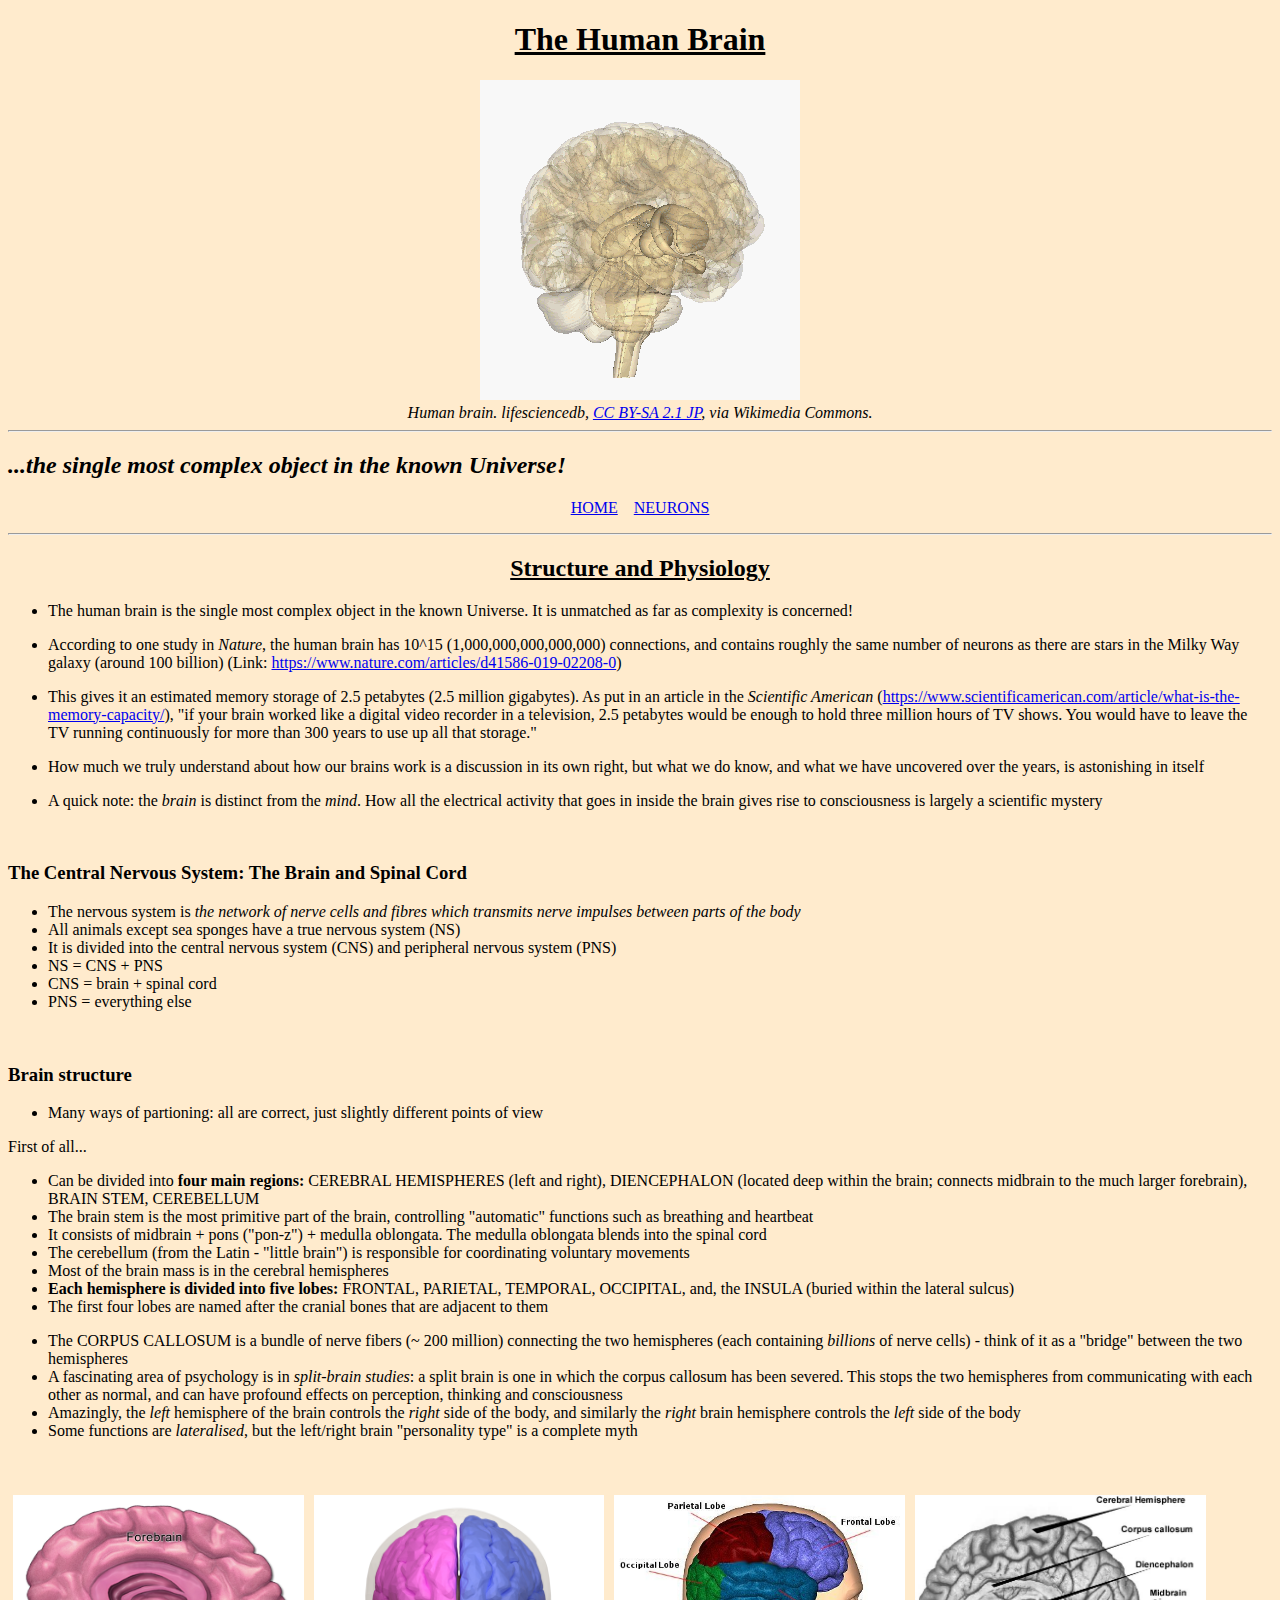
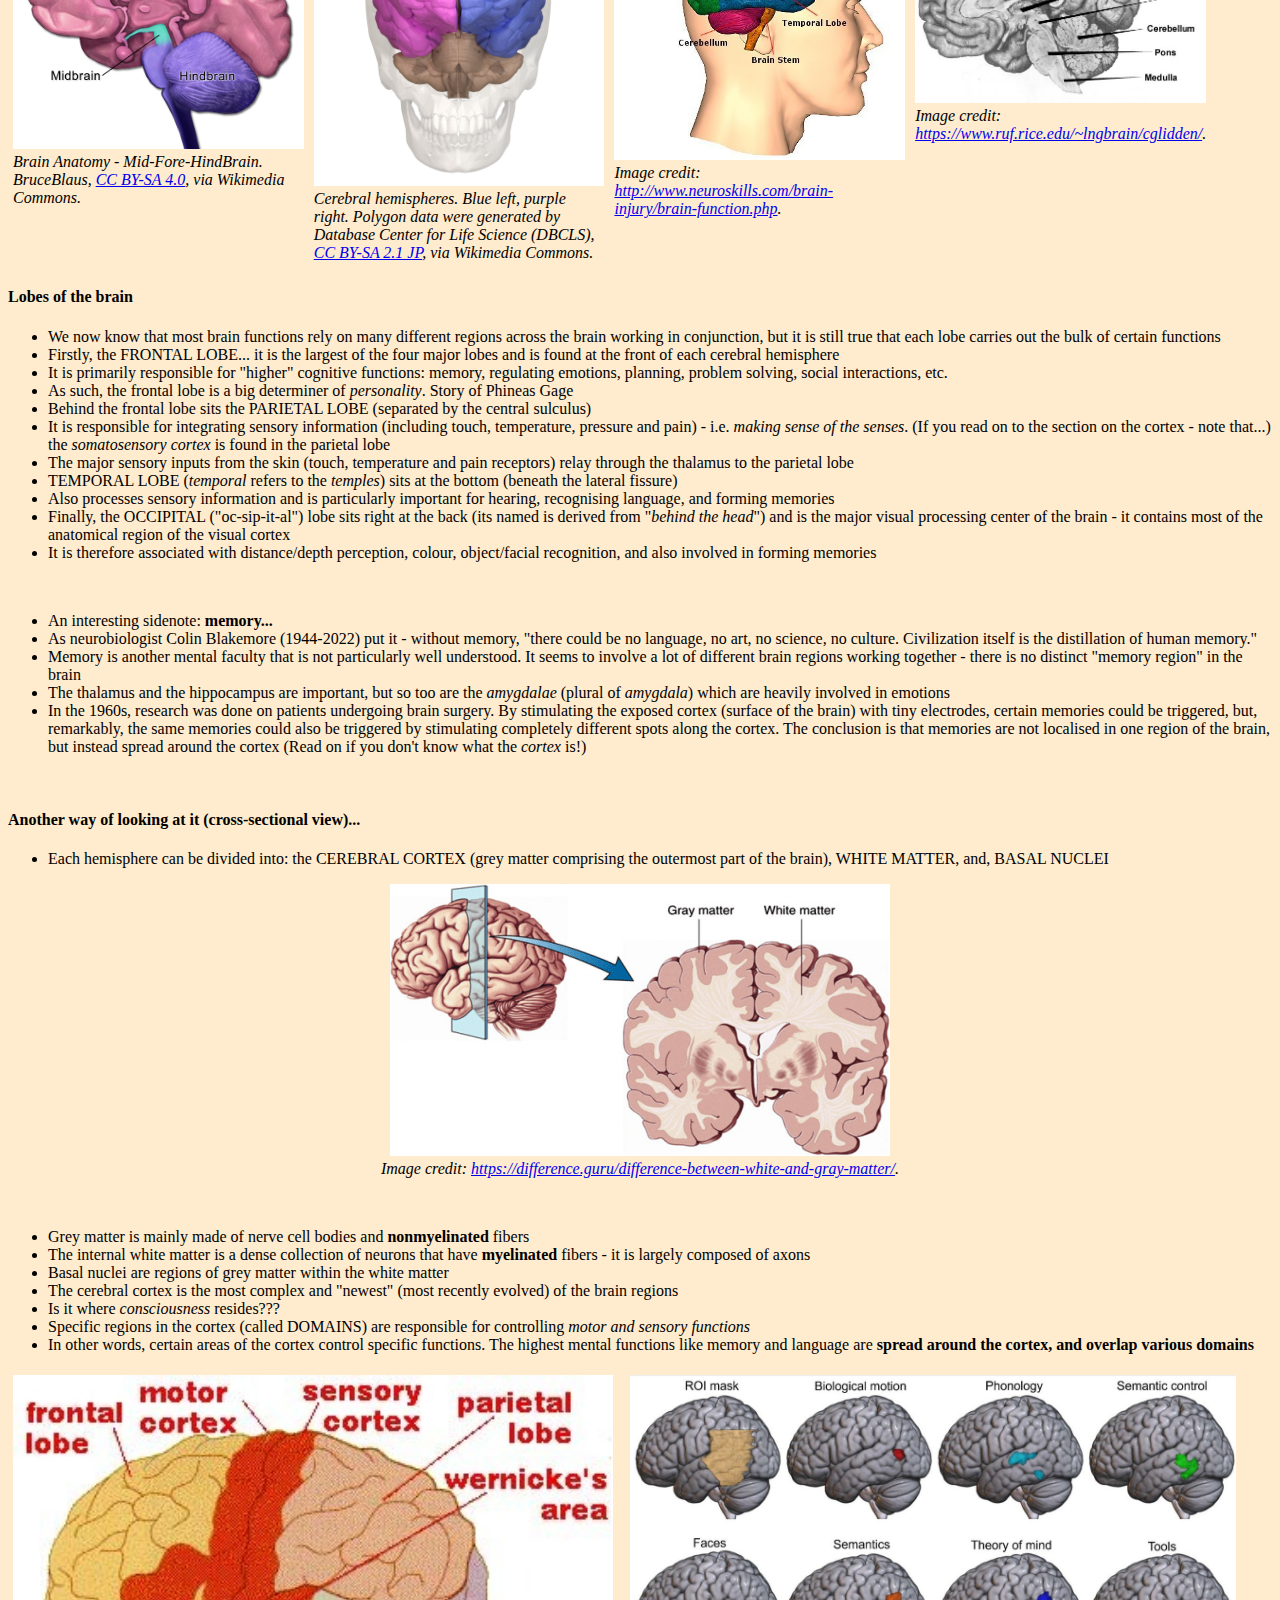
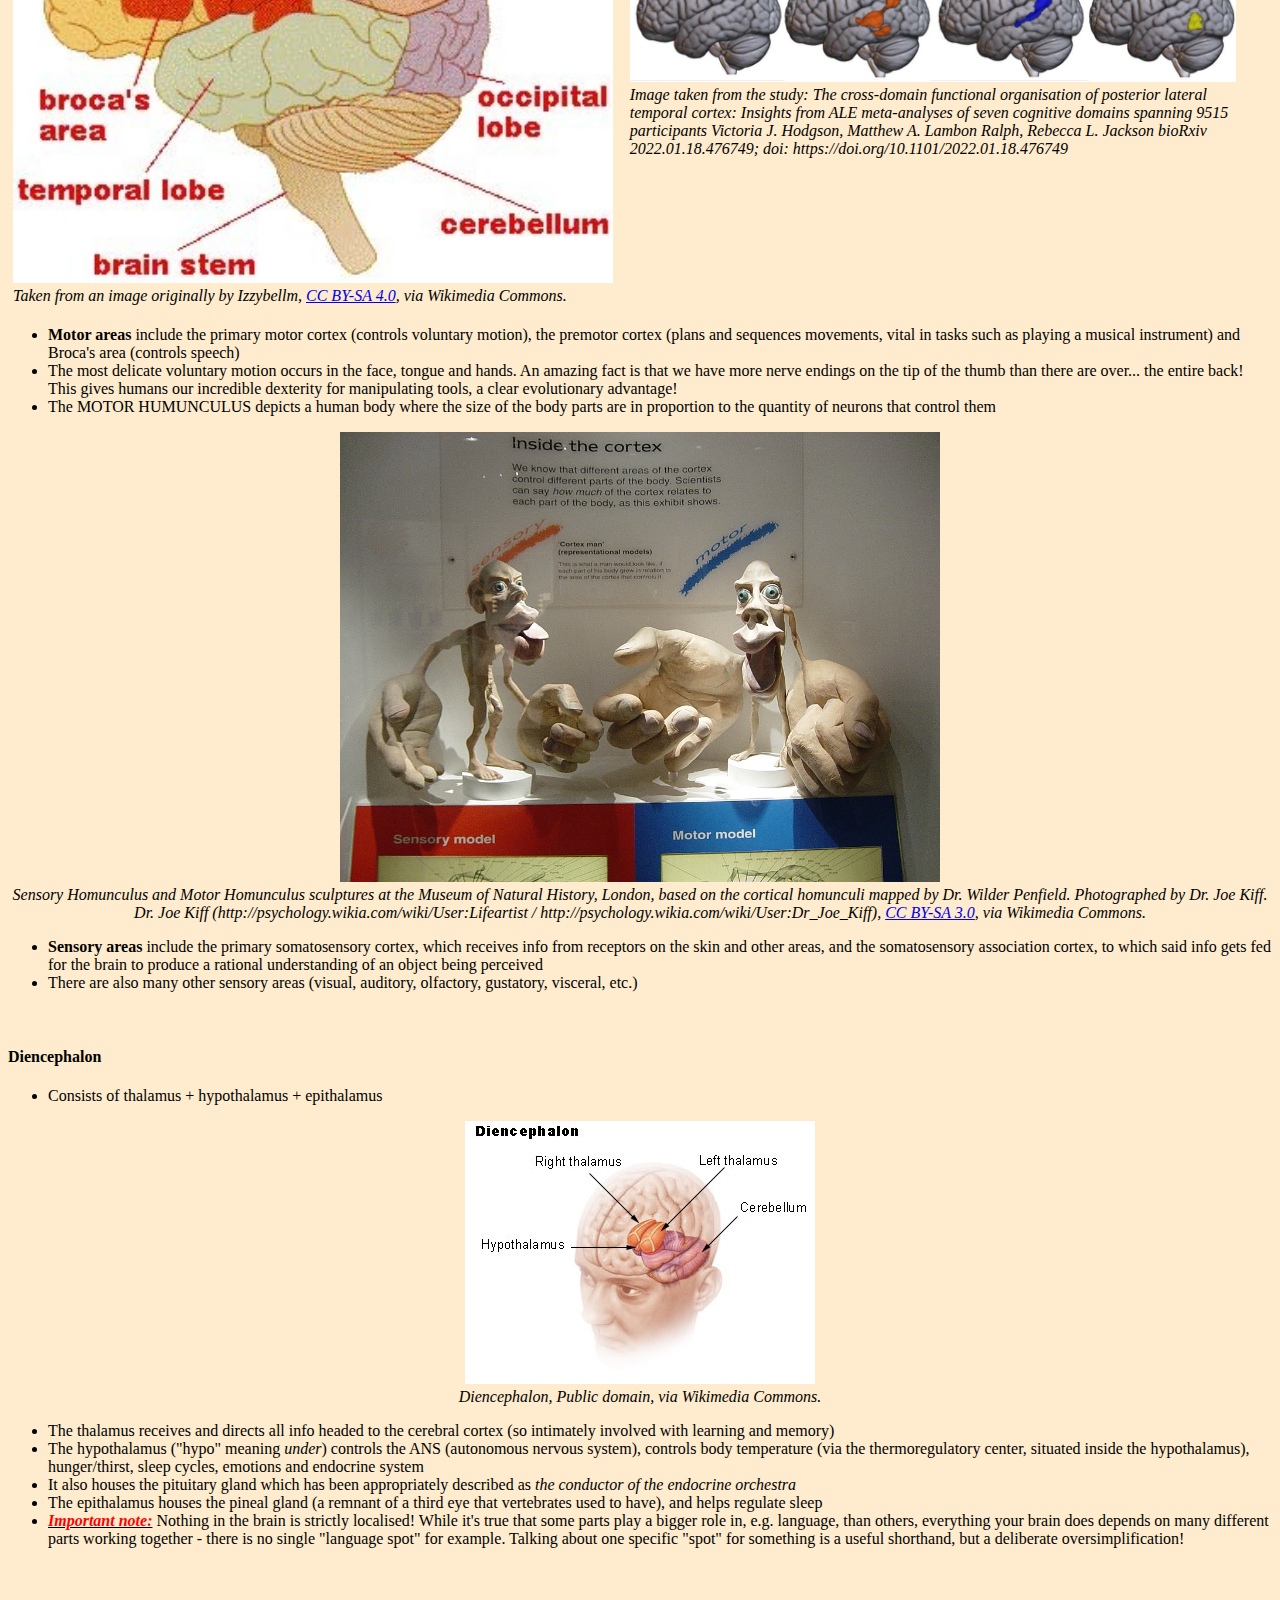
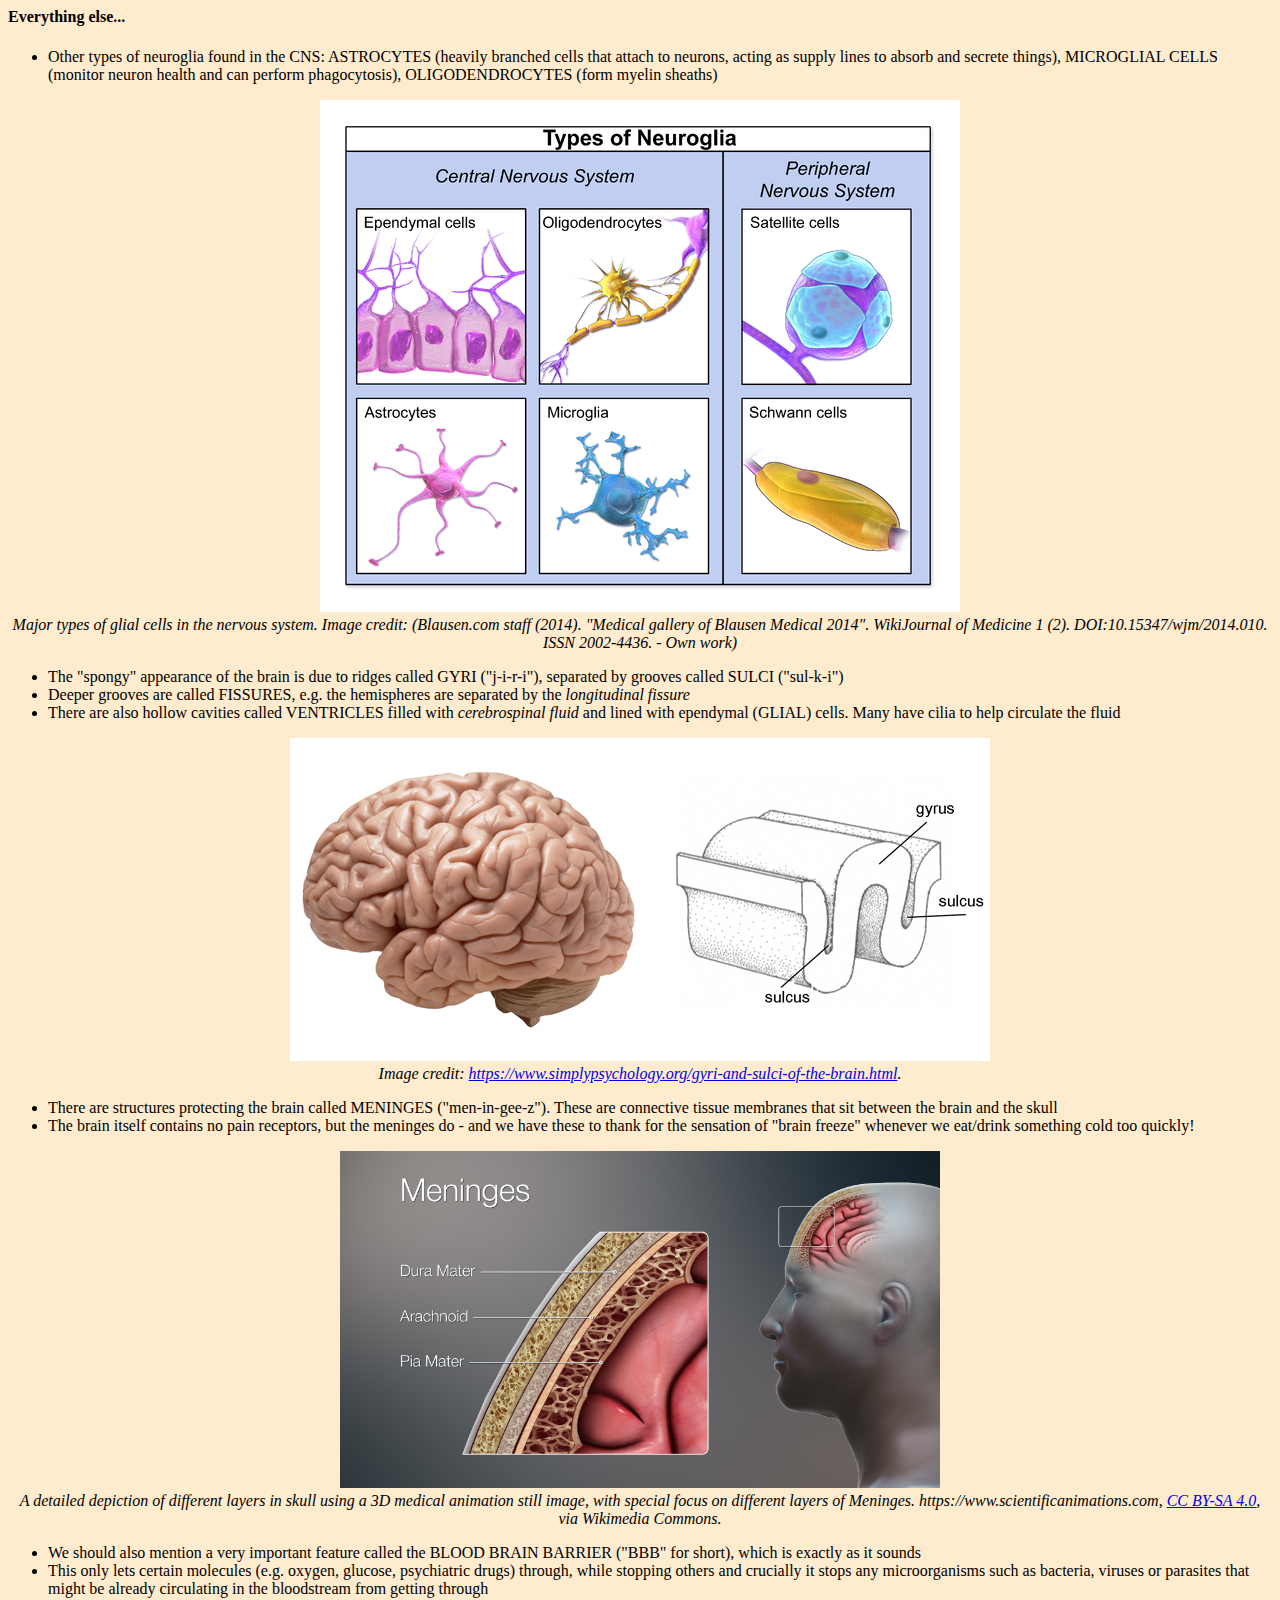
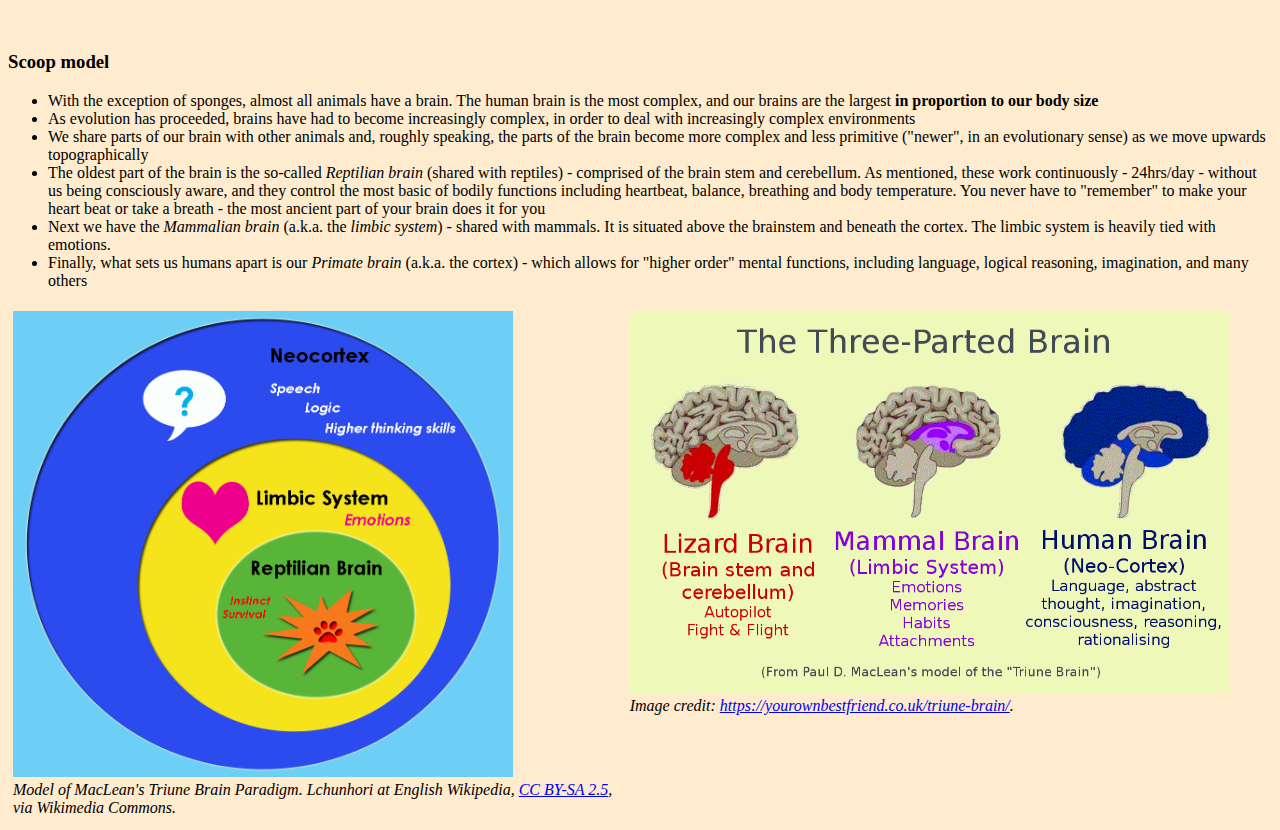
<file: index.html>
<!DOCTYPE html>
<html lang="en">
<head>
<title>The Human Brain</title>
<meta charset="UTF-8">
<meta name="viewport" content="width=device-width, initial-scale=1">
<link rel="stylesheet" href="style.css">
</head>

<body>

<h1 align="center"><u>The Human Brain</u></h1>

<center>
<figure>
  <img src="images/Rotating_brain.gif">
  <figcaption>Human brain. lifesciencedb, <a href="https://creativecommons.org/licenses/by-sa/2.1/jp/deed.en" target="_blank">CC BY-SA 2.1 JP</a>, via Wikimedia Commons.</figcaption>
</figure>
</center>

<hr>
<h2><i>...the single most complex object in the known Universe!</i></h2>
<p align="center"><a href="index.html">HOME</a>&nbsp;&nbsp;&nbsp; <a href="neurons.html">NEURONS</a></p>
<!-- NEED TO ADD IN PAGES ON CONSCIOUSNESS, MEMORY, CASE STUDIES?, ETC........ -->
<hr>
<h2 align="center"><u>Structure and Physiology</u></h2>
<ul>
  <li>
    <p align="left">The human brain is the single most complex object in the
    known Universe. It is unmatched as far as complexity is concerned!</li>
  <li>
    <p align="left">According to one study in <i>Nature</i>, the human brain has
    10^15 (1,000,000,000,000,000) connections, and contains roughly the same
    number of neurons as there are stars in the Milky Way galaxy (around 100
    billion) (Link: <a href="https://www.nature.com/articles/d41586-019-02208-0" target="_blank">https://www.nature.com/articles/d41586-019-02208-0</a>)</li>
  <li>
    <p align="left">This gives it an estimated memory storage of 2.5 petabytes
    (2.5 million gigabytes). As put in an article in the <i>Scientific American</i>
    (<a href="https://www.scientificamerican.com/article/what-is-the-memory-capacity/" target="_blank">https://www.scientificamerican.com/article/what-is-the-memory-capacity/</a>),
    &quot;if your brain worked like a digital video recorder in a television,
    2.5 petabytes would be enough to hold three million hours of TV shows. You would have to leave the TV running continuously for more than 300 years to use up all that storage.&quot;</li>
  <li>
    <p align="left">How much we truly understand about how our brains work is a
    discussion in its own right, but what we do know, and what we have uncovered
    over the years, is astonishing in itself</li>
  <li>
    <p align="left">A quick note: the <i>brain</i> is distinct from the <i>mind</i>.
    How all the electrical activity that goes in inside the brain gives rise to
    consciousness is largely a scientific mystery</li>
</ul>
<p>&nbsp;</p>
<h3>The Central Nervous System: The Brain and Spinal Cord</h3>
<ul>
  <li>The nervous system is <i>the network of nerve cells and fibres which transmits nerve impulses between parts of the body</i></li>
  <li>All animals except sea sponges have a true nervous system (NS)</li>
  <li>It is divided into the central nervous system (CNS) and
    peripheral nervous system (PNS)</li>
  <li>NS = CNS + PNS</li>
  <li>CNS = brain + spinal cord</li>
  <li>PNS = everything else</li>
</ul>

<!--
<p>&nbsp;</p>
<h3>Early brain development</h3>
<ul>
  <li>Within an embryo, the brain and spinal cord begin as a single NEURAL TUBE</li>
  <li>Expansion begins at the anterior/rostral end giving rise to the three
    primary brain vesicles: prosencephalon (<i>forebrain</i>), mesencephalon (<i>midbrain</i>),
    rhombencephalon (<i>hindbrain</i>)</li>
  <li>The posterior/caudal end becomes the spinal cord</li>
  <li>From the primary brain vesicles, the secondary brain vesicles eventually
    develop</li>
  <li>Prosencephalon (<i>forebrain</i>) --&gt;&nbsp; telencephalon (<i>endbrain</i>)
    + diencephalon (<i>interbrain</i>)</li>
  <li>The <i>midbrain</i> stays as it is</li>
  <li>Rhombencephalon (<i>hindbrain</i>) --&gt; metencephalon (<i>afterbrain</i>)
    + myelencephalon (<i>spinal brain</i>)</li>
  <li>These all develop further to eventually become regions of the ADULT BRAIN</li>
  <li>Two cerebral hemispheres will form the <i>cerebrum</i></li>
  <li>The midbrain and hindbrain segments collectively become the <i>brain stem</i></li>
  <li>Confined to the volume of the skull, folds are produced in the cerebrum (<i>gyrification</i>),
    leading to the familiar picture of the brain</li>
</ul>

<center>
  <figure>
    <img src="images/1302_Brain_Vesicle_DevN.jpg">
    <figcaption>Lateral view of three-vesicle and five-vesicle stages of the early human embryo. OpenStax, <a href="https://creativecommons.org/licenses/by/4.0" target="_blank">CC BY 4.0</a>, via Wikimedia Commons.</figcaption>
  </figure>
</center>
-->

<p>&nbsp;</p>
<h3>Brain structure</h3>
<ul>
  <li>Many ways of partioning: all are correct, just slightly different points
    of view</li>
</ul>

<p>First of all...</p>
<ul>
  <li>Can be divided into <b> four main regions:</b> CEREBRAL HEMISPHERES (left
    and right), DIENCEPHALON (located deep within the brain; connects midbrain
    to the much larger forebrain),
    BRAIN STEM, CEREBELLUM</li>
  <li>The brain stem is the most primitive part of the brain, controlling
    &quot;automatic&quot; functions such as breathing and heartbeat</li>
  <li>It consists of midbrain + pons (&quot;pon-z&quot;) + medulla oblongata.
    The medulla oblongata blends into the spinal cord</li>
  <li>The cerebellum (from the Latin - &quot;little brain&quot;) is responsible
    for coordinating voluntary movements</li>
  <li>Most of the brain mass is in the cerebral hemispheres</li>
  <li><b>Each hemisphere is divided into five lobes:</b> FRONTAL, PARIETAL,
    TEMPORAL, OCCIPITAL, and, the INSULA (buried within the lateral sulcus)</li>
  <li>The first four lobes are named after the cranial bones that are adjacent
    to them</li>
</ul>

<ul>
  <li>The CORPUS CALLOSUM is a bundle of nerve fibers (~ 200 million) connecting
    the two hemispheres (each containing <i>billions</i> of nerve cells) - think
    of it as a &quot;bridge&quot; between the two hemispheres</li>
  <li>A fascinating area of psychology is in <i>split-brain studies</i>: a split
    brain is one in which the corpus callosum has been severed. This stops the
    two hemispheres from communicating with each other as normal, and can have
    profound effects on perception, thinking and consciousness</li>
  <li>Amazingly, the <i>left </i>hemisphere of the brain controls the <i>right </i>side
    of the body, and similarly the <i>right </i>brain hemisphere controls the <i>left
    </i>side of the body</li>
  <li>Some functions are <i>lateralised</i>, but the left/right brain
    &quot;personality type&quot; is a complete myth</li>
</ul>

<p>&nbsp;</p>
<div class="row">
  <div class="columnfour">
    <figure>
      <img src="images/Brain_Anatomy_-_Mid-Fore-HindBrain.png" class="img_multi">
      <figcaption>Brain Anatomy - Mid-Fore-HindBrain. BruceBlaus, <a href="https://creativecommons.org/licenses/by-sa/4.0" target="_blank">CC BY-SA 4.0</a>, via Wikimedia Commons.</figcaption>
    </figure>
  </div>
  <div class="columnfour">
    <figure>
      <img src="images/Cerebral_hemisphere_-_01.png" class="img_multi">
      <figcaption>Cerebral hemispheres. Blue left, purple right. Polygon data were generated by Database Center for Life Science (DBCLS), <a href="https://creativecommons.org/licenses/by-sa/2.1/jp/deed.en" target="_blank">CC BY-SA 2.1 JP</a>, via Wikimedia Commons.</figcaption>
    </figure>
  </div>
  <div class="columnfour">
    <figure>
      <img src="images/brainlobesmap.jpg" class="img_multi">
      <figcaption>Image credit: <a href="http://www.neuroskills.com/brain-injury/brain-function.php" target="_blank">http://www.neuroskills.com/brain-injury/brain-function.php</a>.</figcaption>
    </figure>
  </div>
  <div class="columnfour">
    <figure>
      <img src="images/middlenolab3.jpg" class="img_multi">
      <figcaption>Image credit: <a href="https://www.ruf.rice.edu/~lngbrain/cglidden/" target="_blank">https://www.ruf.rice.edu/~lngbrain/cglidden/</a>.</figcaption>
    </figure>
  </div>
</div>

<h4>Lobes of the brain</h4>
<ul>
  <li>We now know that most brain functions rely on many different regions
    across the brain working in conjunction, but it is still true that each lobe
    carries out the bulk of certain functions</li>
  <li>Firstly, the FRONTAL LOBE... it is the largest of the four major lobes and
    is found at the front of each cerebral hemisphere</li>
  <li>It is primarily responsible for &quot;higher&quot; cognitive functions:
    memory, regulating emotions, planning, problem solving, social interactions,
    etc.</li>
  <li>As such, the frontal lobe is a big determiner of <i>personality</i>. Story
    of Phineas Gage</li>
  <li>Behind the frontal lobe sits the PARIETAL LOBE (separated by the central
    sulculus)</li>
  <li>It is responsible for integrating sensory information (including touch,
    temperature, pressure and pain) - i.e. <i>making sense of the senses</i>.
    (If you read on to the section on the cortex - note that...) the <i>somatosensory
    cortex</i> is found in the parietal lobe</li>
  <li>The major sensory inputs from the skin (touch, temperature and pain
    receptors) relay through the thalamus to the parietal lobe</li>
  <li>TEMPORAL LOBE (<i>temporal</i> refers to the <i>temples</i>) sits at the
    bottom (beneath the lateral fissure)</li>
  <li>Also processes sensory information and is particularly important for
    hearing, recognising language, and forming memories</li>
  <li>Finally, the OCCIPITAL (&quot;oc-sip-it-al&quot;) lobe sits right at the
    back (its named is derived from &quot;<i>behind the head</i>&quot;) and is
    the major visual processing center of the brain - it contains most of the
    anatomical region of the visual cortex</li>
  <li>It is therefore associated with distance/depth perception, colour,
    object/facial recognition, and also involved in forming memories&nbsp;</li>
</ul>
<p>&nbsp;</p>
<ul>
  <li>An interesting sidenote: <b>memory...</b></li>
  <li>As neurobiologist Colin Blakemore (1944-2022) put it - without memory,
    &quot;there could be no language, no art, no science, no culture. Civilization
    itself is the distillation of human memory.&quot;</li>
  <li> Memory is another mental faculty that is not
    particularly well understood. It seems to involve a lot of different brain
    regions working together - there is no distinct &quot;memory region&quot; in
    the brain</li>
  <li>The thalamus and the hippocampus are important, but so too are the <i>amygdalae </i>(plural of <i>amygdala</i>)
    which are heavily involved in emotions</li>
  <li>In the 1960s, research was done on patients undergoing brain surgery. By
    stimulating the exposed cortex (surface of the brain) with tiny electrodes,
    certain memories could be triggered, but, remarkably, the same memories
    could also be triggered by stimulating completely different spots along the
    cortex. The conclusion is that memories are not localised in one region of
    the brain, but instead spread around the cortex (Read on if you don't know
    what the <i>cortex</i> is!)</li>
</ul>
<p>&nbsp;</p>
<h4>Another way of looking at it (cross-sectional view)...</h4>
<ul>
  <li>Each hemisphere can be divided into: the CEREBRAL CORTEX (grey matter
    comprising the outermost part of the brain), WHITE MATTER, and, BASAL NUCLEI</li>
</ul>

<center>
  <figure>
    <img src="images/cws_5a7ce6b673d9b.png" />
    <figcaption>Image credit: <a href="https://difference.guru/difference-between-white-and-gray-matter/" target="_blank">https://difference.guru/difference-between-white-and-gray-matter/</a>.</figcaption>
  </figure>
</center>

<p>&nbsp;</p>
<ul>
  <li>Grey matter is mainly made of nerve cell bodies and <b>nonmyelinated </b>fibers</li>
  <li>The internal white matter is a dense collection of neurons that have <b>myelinated
    </b>fibers - it is largely composed of axons</li>
  <li>Basal nuclei are regions of grey matter within the white matter</li>
  <li>The cerebral cortex is the most complex and &quot;newest&quot; (most
    recently evolved) of the brain regions</li>
  <li>Is it where <i>consciousness</i> resides???&nbsp;</li>
  <li>Specific regions in the cortex (called DOMAINS) are responsible for
    controlling <i>motor and sensory functions</i></li>
  <li>In other words, certain areas of the cortex control specific functions.
    The highest mental functions like memory and language are <b>spread around
    the cortex, and overlap various domains</b></li>
  </ul>

<div class="row">
  <div class="columntwo">
    <figure>
      <img src="images/brainanatomy.jpg" class="img_multi" style="max-width: 600px;">
      <figcaption>Taken from an image originally by Izzybellm, <a href="https://creativecommons.org/licenses/by-sa/4.0">CC BY-SA 4.0</a>, via Wikimedia Commons.</figcaption>
    </figure>
  </div>
  <div class="columntwo">
    <figure>
      <img src="images/F1.large.jpg" class="img_multi">
      <figcaption>Image taken from the study: The cross-domain functional organisation of posterior lateral temporal cortex: Insights from ALE meta-analyses of seven cognitive domains spanning 9515 participants
        Victoria J. Hodgson, Matthew A. Lambon Ralph, Rebecca L. Jackson
        bioRxiv 2022.01.18.476749; doi: https://doi.org/10.1101/2022.01.18.476749</figcaption>
    </figure>
  </div>
</div>

<ul>
  <li><b>Motor areas</b> include the primary motor cortex (controls voluntary
    motion), the premotor cortex (plans and sequences movements, vital in tasks
    such as playing a musical instrument) and Broca's area (controls speech)</li>
  <li>The most delicate voluntary motion occurs in the face, tongue and hands.
    An amazing fact is that we have more nerve endings on the tip of the thumb
    than there are over... the entire back! This gives humans our incredible
    dexterity for manipulating tools, a clear evolutionary advantage!</li>
  <li>The MOTOR HUMUNCULUS depicts a human body where the size of the body parts
    are in proportion to the quantity of neurons that control them</li>
</ul>

<center>
  <figure>
    <img src="images/1024px-Sensory_and_motor_homunculi.jpg" style="max-width: 600px;">
    <figcaption>Sensory Homunculus and Motor Homunculus sculptures at the Museum of Natural History, London, based on the cortical homunculi mapped by Dr. Wilder Penfield. Photographed by Dr. Joe Kiff. Dr. Joe Kiff (http://psychology.wikia.com/wiki/User:Lifeartist / http://psychology.wikia.com/wiki/User:Dr_Joe_Kiff), <a href="https://creativecommons.org/licenses/by-sa/3.0" target="_blank">CC BY-SA 3.0</a>, via Wikimedia Commons.</figcaption>
  </figure>
</center>

<ul>
  <li><b>Sensory areas </b>include the primary somatosensory cortex, which
    receives info from receptors on the skin and other areas, and the
    somatosensory association cortex, to which said info gets fed for the brain
    to produce a rational understanding of an object being perceived</li>
  <li>There are also many other sensory areas (visual, auditory, olfactory,
    gustatory, visceral, etc.)</li>
</ul>
<p>&nbsp;</p>
<h4>Diencephalon</h4>
<ul>
  <li>Consists of thalamus + hypothalamus + epithalamus</li>
</ul>

<center>
  <figure>
    <img src="images/Illu_diencephalon.jpg">
    <figcaption>Diencephalon, Public domain, via Wikimedia Commons.</figcaption>
  </figure>
</center>

<ul>
  <li>The thalamus receives and directs all info headed to the cerebral cortex
    (so intimately involved with learning and memory)</li>
  <li>The hypothalamus (&quot;hypo&quot; meaning <i>under</i>) controls the ANS
    (autonomous nervous system), controls body temperature (via the
    thermoregulatory center, situated inside the hypothalamus), hunger/thirst,
    sleep cycles, emotions and endocrine system</li>
  <li>It also houses the pituitary gland which has been appropriately described
    as <i>the conductor of the endocrine orchestra</i></li>
  <li>The epithalamus houses the pineal gland (a remnant of a third eye that
    vertebrates used to have), and helps regulate sleep</li>
  <li><b><u><i><font color="#FF0000">Important note:</font></i></u></b> Nothing
    in the brain is strictly localised! While it's true that some parts play a
    bigger role in, e.g. language, than others, everything your brain does
    depends on many different parts working together - there is no single
    &quot;language spot&quot; for example. Talking about one specific
    &quot;spot&quot; for something is a useful shorthand, but a deliberate
    oversimplification!</li>
</ul>
<h4>&nbsp;</h4>
<h4>Everything else...</h4>
<ul>
  <li>Other types of neuroglia found in the CNS: ASTROCYTES (heavily branched
    cells that attach to neurons, acting as supply lines to absorb and secrete
    things), MICROGLIAL CELLS (monitor neuron health and can perform
    phagocytosis),
    OLIGODENDROCYTES (form myelin sheaths)</li>
</ul>

<center>
  <figure>
    <img src="images/Blausen_0870_TypesofNeuroglia.png">
    <figcaption>Major types of glial cells in the nervous system. Image credit: (Blausen.com staff (2014). "Medical gallery of Blausen Medical 2014". WikiJournal of Medicine 1 (2). DOI:10.15347/wjm/2014.010. ISSN 2002-4436. - Own work)</figcaption>
  </figure>
</center>

<ul>
  <li>The &quot;spongy&quot; appearance of the brain is due to ridges called
    GYRI (&quot;j-i-r-i&quot;), separated by grooves
    called SULCI (&quot;sul-k-i&quot;)</li>
  <li>Deeper grooves are called FISSURES, e.g. the hemispheres are separated by
    the <i>longitudinal fissure</i></li>
  <li>There are also hollow cavities called VENTRICLES filled with <i>cerebrospinal
    fluid </i>and lined with ependymal (GLIAL) cells. Many have cilia to help
    circulate the fluid</li>
</ul>

<center>
  <figure>
    <img src="images/Brain_folds.jpg">
    <figcaption>Image credit: <a href="https://www.simplypsychology.org/gyri-and-sulci-of-the-brain.html" target="_blank">https://www.simplypsychology.org/gyri-and-sulci-of-the-brain.html</a>.</figcaption>
  </figure>
</center>

<ul>
  <li>There are structures protecting the brain called MENINGES
    (&quot;men-in-gee-z&quot;). These are connective tissue membranes that sit
    between the brain and the skull</li>
  <li>The brain itself contains no pain receptors, but the meninges do - and we
    have these to thank for the sensation of &quot;brain freeze&quot; whenever
    we eat/drink something cold too quickly!</li>
</ul>

<center>
  <figure>
    <img src="images/3D_Medical_Illustration_Meninges_Details.jpg" style="max-width: 600px;">
    <figcaption>A detailed depiction of different layers in skull using a 3D medical animation still image, with special focus on different layers of Meninges. https://www.scientificanimations.com, <a href="https://creativecommons.org/licenses/by-sa/4.0" target="_blank">CC BY-SA 4.0</a>, via Wikimedia Commons.</figcaption>
  </figure>
</center>

<ul>
  <li>We should also mention a very important feature called the BLOOD BRAIN
    BARRIER (&quot;BBB&quot; for short), which is exactly as it sounds</li>
  <li>This only lets certain molecules (e.g. oxygen, glucose, psychiatric drugs)
    through, while stopping others and crucially it stops any microorganisms
    such as bacteria, viruses or parasites that might be already circulating in
    the bloodstream from getting through</li>
</ul>
<p>&nbsp;</p>
<h3>Scoop model</h3>
<ul>
  <li>With the exception of sponges, almost all animals have a brain. The human
    brain is the most complex, and our brains are the largest <b>in proportion
    to our body size</b></li>
  <li>As evolution has proceeded, brains have had to become increasingly
    complex, in order to deal with increasingly complex environments</li>
  <li>We share parts of our brain with other animals and, roughly speaking, the
    parts of the brain become more complex and less primitive
    (&quot;newer&quot;, in an evolutionary sense) as we move upwards
    topographically</li>
  <li>The oldest part of the brain is the so-called <i>Reptilian brain </i>(shared
    with reptiles) - comprised of the brain stem and cerebellum. As mentioned,
    these work continuously - 24hrs/day - without us being consciously aware,
    and they control the most basic of bodily functions including heartbeat,
    balance, breathing and body temperature. You never have to
    &quot;remember&quot; to make your heart beat or take a breath - the most
    ancient part of your brain does it for you</li>
  <li>Next we have the <i>Mammalian brain</i> (a.k.a. the <i>limbic system</i>)
    - shared with mammals. It is situated above the brainstem and beneath the
    cortex. The limbic system is heavily tied with emotions.</li>
  <li>Finally, what sets us humans apart is our <i>Primate brain </i>(a.k.a. the
    cortex) - which allows for &quot;higher order&quot; mental functions,
    including language, logical reasoning, imagination, and many others </li>
</ul>

<div class="row">
  <div class="columntwo">
    <figure>
      <img src="images/Triune_brain.png" class="img_multi" style="max-width: 500px;">
      <figcaption>Model of MacLean's Triune Brain Paradigm. Lchunhori at English Wikipedia, <a href="https://creativecommons.org/licenses/by-sa/2.5" target="_blank">CC BY-SA 2.5</a>, via Wikimedia Commons.</figcaption>
    </figure>
  </div>
  <div class="columntwo">
    <figure>
      <img src="images/triune-brain.png" class="img_multi" style="max-width: 600px;">
      <figcaption>Image credit: <a href="https://yourownbestfriend.co.uk/triune-brain/" target="_blank">https://yourownbestfriend.co.uk/triune-brain/</a>.</figcaption>
    </figure>
  </div>
</div>

</body>

</html>
</file>
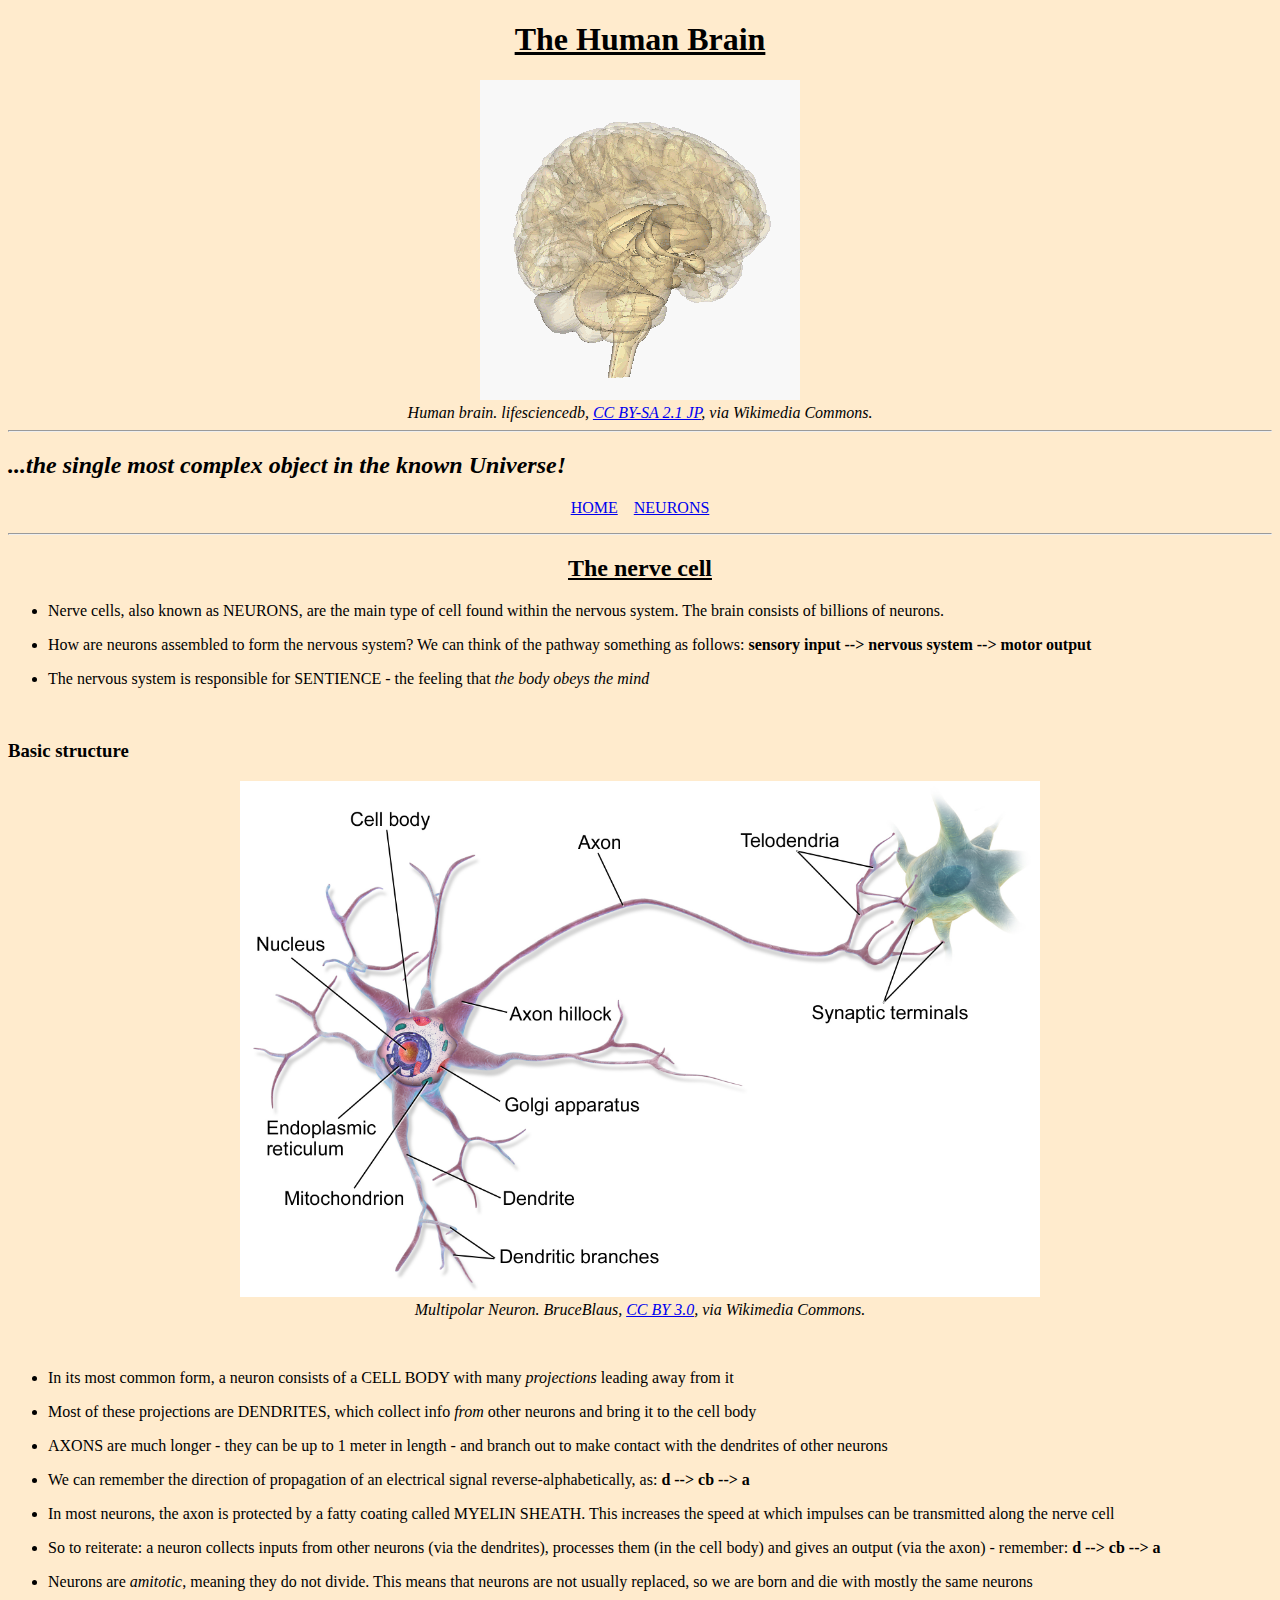
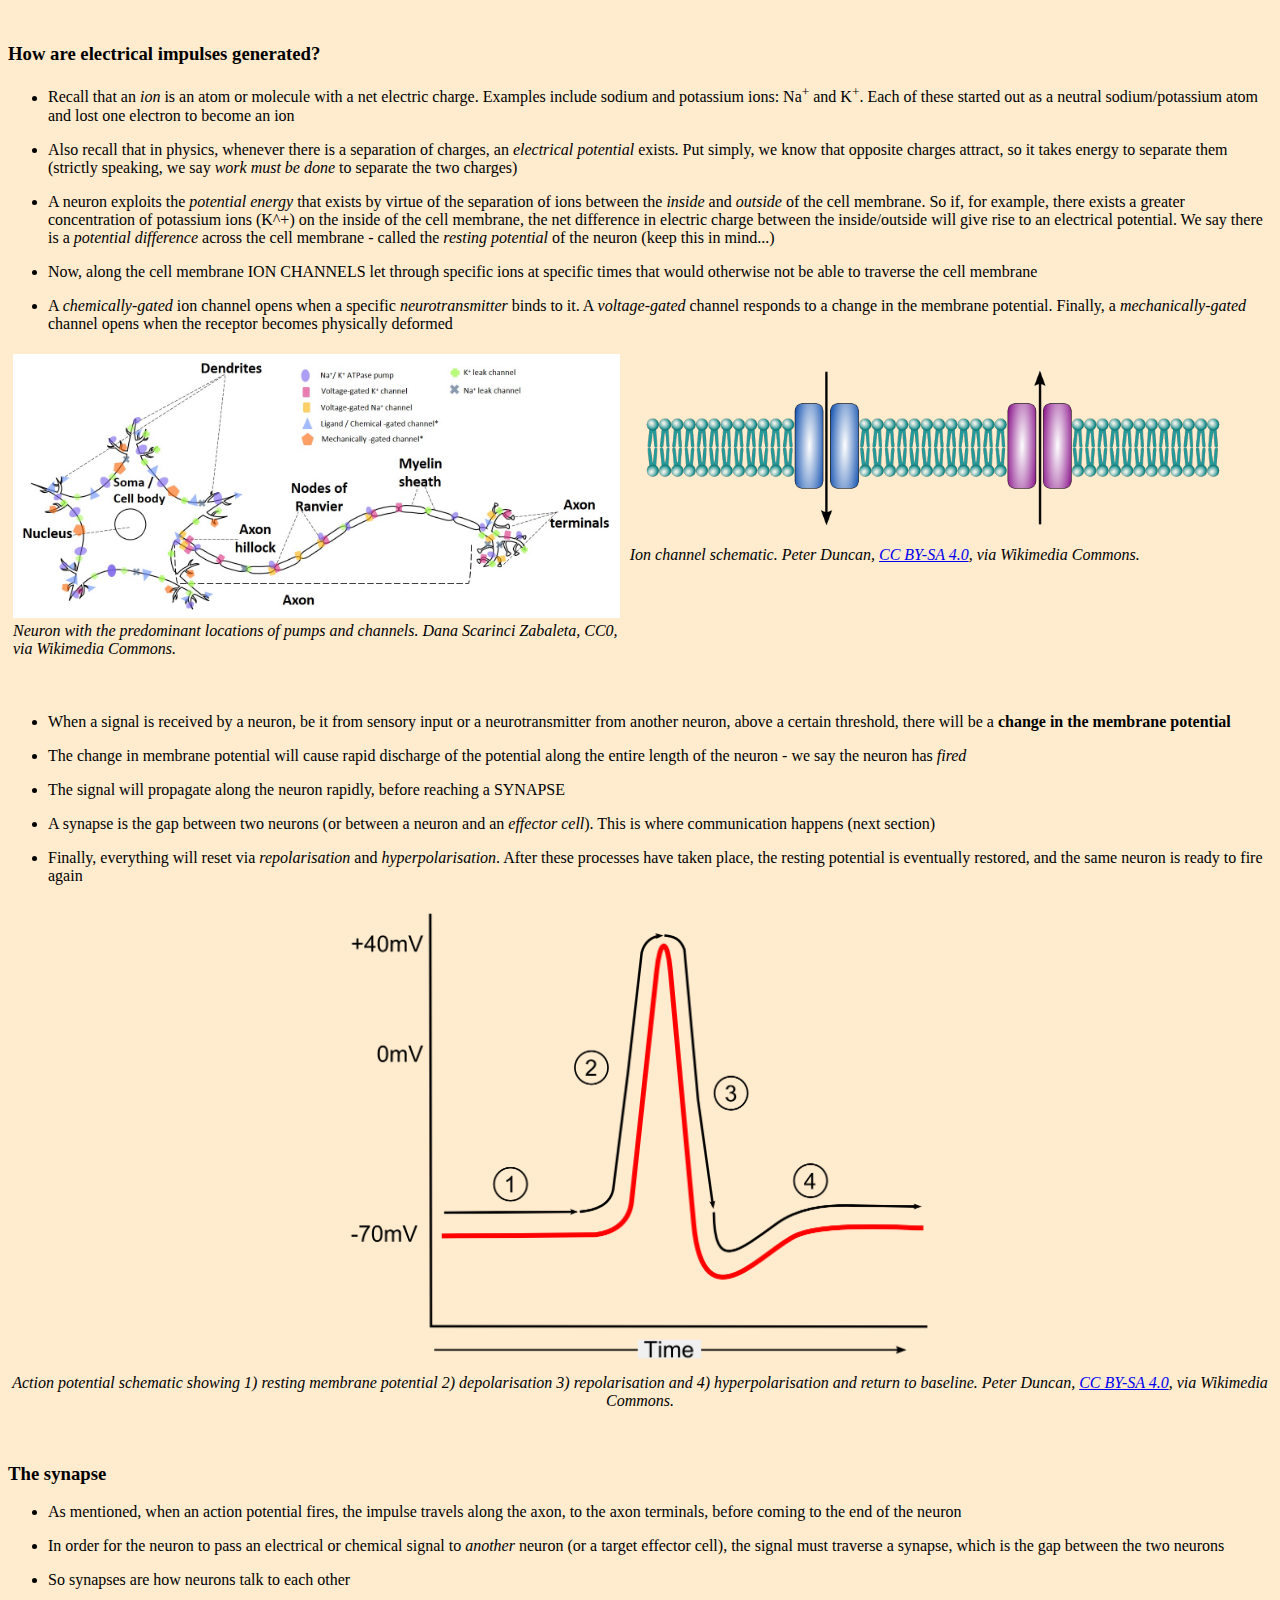
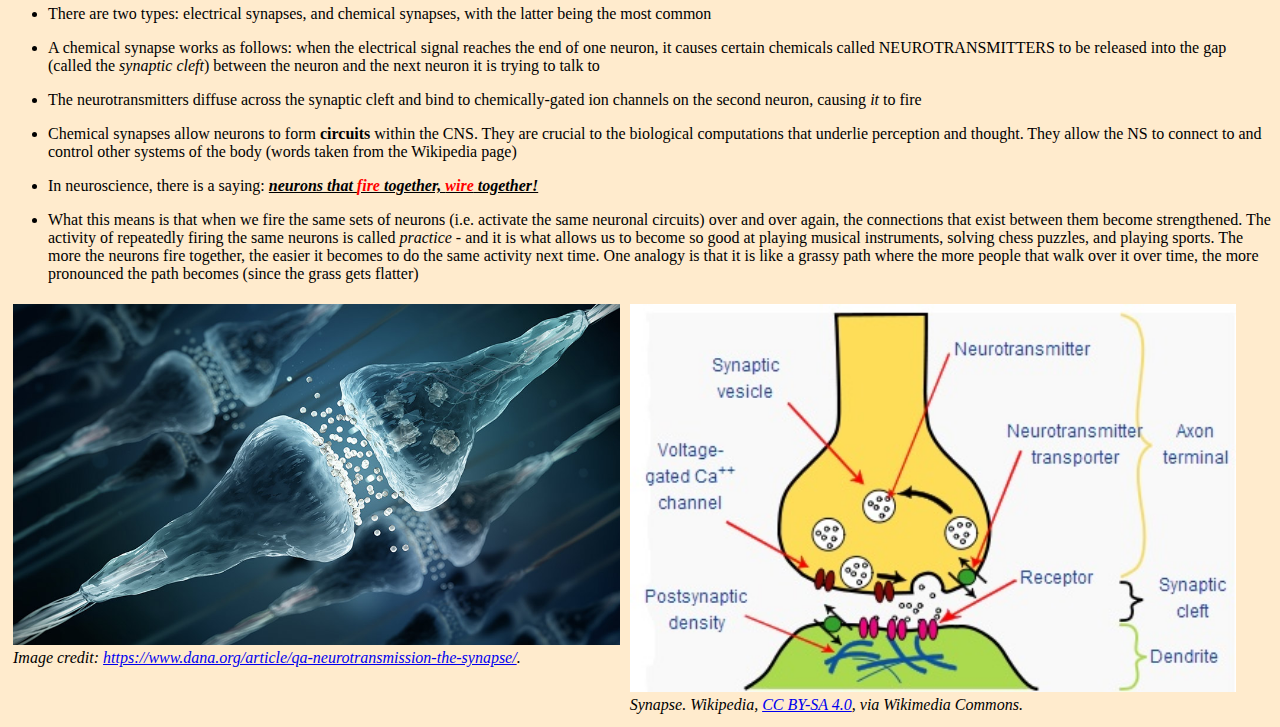
<file: neurons.html>
<!DOCTYPE html>
<html lang="en">
<head>
<title>Neurons</title>
<meta charset="UTF-8">
<meta name="viewport" content="width=device-width, initial-scale=1">
<link rel="stylesheet" href="style.css">
</head>

<body>

  <h1 align="center"><u>The Human Brain</u></h1>

  <center>
  <figure>
    <img src="images/Rotating_brain.gif">
    <figcaption>Human brain. lifesciencedb, <a href="https://creativecommons.org/licenses/by-sa/2.1/jp/deed.en" target="_blank">CC BY-SA 2.1 JP</a>, via Wikimedia Commons.</figcaption>
  </figure>
  </center>
  
  <hr>
  <h2><i>...the single most complex object in the known Universe!</i></h2>
  <p align="center"><a href="index.html">HOME</a>&nbsp;&nbsp;&nbsp; <a href="neurons.html">NEURONS</a></p>
  <hr>

<h2 align="center"><u>The nerve cell</u></h2>
<ul>
  <li>
    <p align="left">Nerve cells, also known as NEURONS, are the main type of cell found within the nervous system. The brain
    consists of billions of neurons.&nbsp;</li>
  <li>
    <p align="left">How are neurons assembled to form the nervous system? We can
    think of the pathway something as follows: <b>sensory input --&gt; nervous
    system --&gt; motor output</b></li>
  <li>
    <p align="left">The nervous system is responsible for SENTIENCE - the
    feeling that <i>the body obeys the mind</i></li>
</ul>
    <p align="left">&nbsp;
    <h3 align="left">Basic structure</h3>

    <center>
      <figure>
        <img src="images/Blausen_0657_MultipolarNeuron.png" style="max-width: 800px;">
        <figcaption>Multipolar Neuron. BruceBlaus, <a href="https://creativecommons.org/licenses/by/3.0" target="_blank">CC BY 3.0</a>, via Wikimedia Commons.</figcaption>
      </figure>
    </center>

<p align="center">&nbsp;</p>
<ul>
  <li>
    <p align="left">In its most common form, a neuron consists of a CELL BODY with many <i>projections</i> leading away from it</li>
  <li>
    <p align="left">Most of these projections are DENDRITES, which collect info <i>
    from</i> other neurons and bring it to the cell body</li>
  <li>
    <p align="left">AXONS are much longer - they can be up to 1 meter in length
    - and branch out to make contact with the dendrites of other neurons</li>
  <li>
    <p align="left">We can remember the direction of propagation of an
    electrical signal reverse-alphabetically, as: <b>d --&gt; cb --&gt; a</b></li>
  <li>
    <p align="left">In most neurons, the axon is protected by a fatty coating
    called MYELIN SHEATH. This increases the speed at which impulses can be
    transmitted along the nerve cell</li>
  <li>
    <p align="left">So to reiterate: a neuron collects inputs from other neurons
    (via the dendrites), processes them (in the cell body) and gives an output
    (via the axon) - remember: <b> d --&gt; cb --&gt; a</b></li>
  <li>
    <p align="left">Neurons are <i>amitotic</i>, meaning they do not divide.
    This means that neurons are not usually replaced, so we are born and die
    with mostly the same neurons</li>
</ul>
    <p align="left">&nbsp;
    <h3 align="left">How are electrical impulses generated?</h3>
<ul>
  <li>
    <p align="left">Recall that an <i>ion</i> is an atom or molecule with a net
    electric charge. Examples include sodium and potassium ions: Na<sup>+</sup> and K<sup>+</sup>. Each of
    these started out as a neutral sodium/potassium atom and lost one electron
    to become an ion  </li>
  <li>
    <p align="left">Also recall that in physics, whenever there is a separation
    of charges, an <i>electrical potential</i> <b> </b>exists. Put simply, we know that
    opposite charges attract, so it takes energy to separate them (strictly
    speaking, we say <i>work must be done</i> to separate the two charges)</li>
  <li>
    <p align="left">A neuron exploits the <i>potential energy</i> that exists by
    virtue of the separation of ions between the <i>inside</i> and <i>outside</i>
    of the cell membrane. So if, for example, there exists a greater
    concentration of potassium ions (K^+) on the inside of the cell membrane,
    the net difference in electric charge between the inside/outside will give
    rise to an electrical potential. We say there is a <i>potential difference </i>across
    the cell membrane - called the <i>resting potential </i>of the neuron (keep
    this in mind...)</li>
  <li>
    <p align="left">Now, along the cell membrane ION CHANNELS let through
    specific ions at specific times that would otherwise not be able to traverse
    the cell membrane</li>
  <li>
    <p align="left">A <i>chemically-gated </i>ion channel opens when a specific <i>neurotransmitter
    </i>binds to it. A <i>voltage-gated </i>channel responds to a change in the
    membrane potential. Finally, a <i>mechanically-gated </i>channel opens when
    the receptor becomes physically deformed</li>
</ul>

<div class="row">
  <div class="columntwo">
    <figure>
      <img src="images/Neuron_with_ALL_channels.jpg" class="img_multi">
      <figcaption>
        Neuron with the predominant locations of pumps and channels. Dana Scarinci Zabaleta, CC0, via Wikimedia Commons.</figcaption>
    </figure>
  </div>
  <div class="columntwo">
    <figure>
      <img src="images/Ion_channels.png" class="img_multi">
      <figcaption>Ion channel schematic. Peter Duncan, <a href="https://creativecommons.org/licenses/by-sa/4.0" target="_blank">CC BY-SA 4.0</a>, via Wikimedia Commons.</figcaption>
    </figure>
  </div>
</div>

<p>&nbsp;</p>
<ul>
  <li>
    <p align="left">When a signal is received by a neuron, be it from sensory
    input or a neurotransmitter from another neuron, above a certain threshold,
    there will be a <b>change in the membrane potential</b></li>
  <li>
    <p align="left">The change in membrane potential will cause rapid discharge
    of the potential along the entire length of the neuron - we say the neuron
    has <i>fired</i></li>
  <li>
    <p align="left">The signal will propagate along the neuron rapidly, before
    reaching a SYNAPSE</li>
  <li>
    <p align="left">A synapse is the gap between two neurons (or between a
    neuron and an <i>effector cell</i>). This is where communication happens
    (next section)</li>
  <li>
    <p align="left">Finally, everything will reset via <i>repolarisation </i>and
    <i>hyperpolarisation</i>. After these processes have taken place, the
    resting potential is eventually restored, and the same neuron is ready to
    fire again</li>
</ul>
    
<center>
  <figure>
    <img src="images/Action_potential_schematic.png" style="max-width: 600px;">
    <figcaption>Action potential schematic showing 1) resting membrane potential 2) depolarisation 3) repolarisation and 4) hyperpolarisation and return to baseline. Peter Duncan, <a href="https://creativecommons.org/licenses/by-sa/4.0" target="_blank">CC BY-SA 4.0</a>, via Wikimedia Commons.</figcaption>
  </figure>
</center>

    <p align="left">&nbsp;
    <h3 align="left">The synapse</h3>
<ul>
  <li>
    <p align="left">As mentioned, when an action potential fires, the impulse
    travels along the axon, to the axon terminals, before coming to the end of
    the neuron</li>
  <li>
    <p align="left">In order for the neuron to pass an electrical or chemical
    signal to <i>another</i> neuron (or a target effector cell), the signal must
    traverse a synapse, which is the gap between the two neurons</li>
  <li>
    <p align="left">So synapses are how neurons talk to each other</li>
  <li>
    <p align="left">There are two types: electrical synapses, and chemical
    synapses, with the latter being the most common</li>
  <li>
    <p align="left">A chemical synapse works as follows: when the electrical
    signal reaches the end of one neuron, it causes certain chemicals called
    NEUROTRANSMITTERS to be released into the gap (called the <i>synaptic cleft</i>)
    between the neuron and the next neuron it is trying to talk to</li>
  <li>
    <p align="left">The neurotransmitters diffuse across the synaptic cleft and
    bind to chemically-gated ion channels on the second neuron, causing <i>it</i>
    to fire</li>
  <li>
    <p align="left">Chemical synapses allow neurons to form <b>circuits </b>within
    the CNS. They are crucial to the biological computations that underlie
    perception and thought. They allow the NS to connect to and control other
    systems of the body (words taken from the Wikipedia page)</li>
  <li>
    <p align="left">In neuroscience, there is a saying: <i><u><b>neurons that <font color="#FF0000">fire</font>
    together, <font color="#FF0000">wire</font> together!</b></u></i></li>
  <li>
    <p align="left">What this means is that when we fire the same sets of
    neurons (i.e. activate the same neuronal circuits) over and over again, the connections
    that exist between them become strengthened. The activity of repeatedly
    firing the same neurons is called <i>practice</i> - and it is what allows us
    to become so good at playing musical instruments, solving chess puzzles, and
    playing sports. The more the neurons fire together, the easier it becomes to
    do the same activity next time. One analogy is that it is like a grassy path
    where the more people that walk over it over time, the more pronounced the
    path becomes (since the grass gets flatter)</li>
</ul>

<div class="row">
  <div class="columntwo">
    <figure>
      <img src="images/qa-what-happens-synapse.jpg" class="img_multi" style="max-width: 700px;">
      <figcaption>Image credit: <a href="https://www.dana.org/article/qa-neurotransmission-the-synapse/" target="_blank">https://www.dana.org/article/qa-neurotransmission-the-synapse/</a>.</figcaption>
    </figure>
  </div>
  <div class="columntwo">
    <figure>
      <img src="images/Synapse_diagram_picture.jpg" class="img_multi" style="max-width: 700px;">
      <figcaption>Synapse. Wikipedia, <a href="https://creativecommons.org/licenses/by-sa/4.0" target="_blank">CC BY-SA 4.0</a>, via Wikimedia Commons.</figcaption>
    </figure>
  </div>
</div>

</body>

</html>
</file>
<file: style.css>
body{
  background-color: blanchedalmond;
}

figure {
	margin: auto;
}

figure figcaption {
  font-style: italic;
}

.img_multi{
  height: 100%;
  width: 100%;
  object-fit: contain;
}

 /* Three image containers (use 25% for four, 50% for two, etc) */
.columntwo {
  float: left;
  width: 48%;
  padding: 5px;
}

.columnthree {
  float: left;
  width: 31%;
  padding: 5px;
}

.columnfour {
  float: left;
  width: 23%;
  padding: 5px;
}

/* Clear floats after image containers */
.row::after {
  content: "";
  clear: both;
  display: table;
}
</file>
